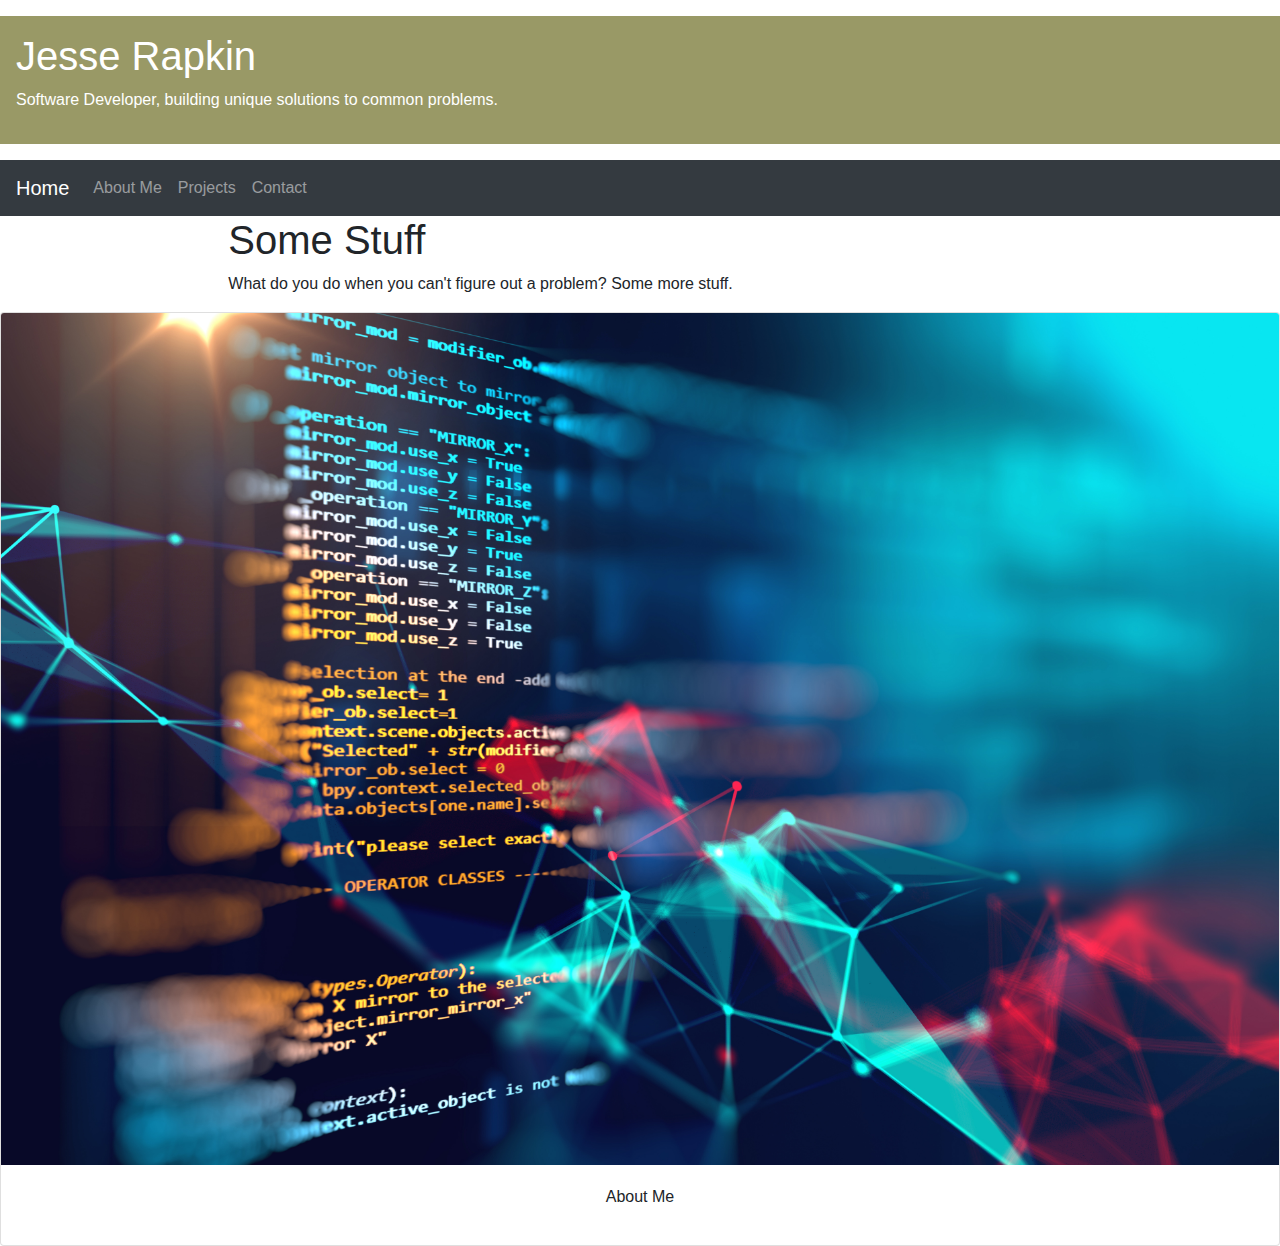
<file: index.html>
<!DOCTYPE html>
<html lang="en">
<head>
  <title>Jesse Rapkin</title>
  <meta charset="utf-8">
  <meta name="viewport" content="width=device-width, initial-scale=1">
  <link rel="stylesheet" href="https://cdnjs.cloudflare.com/ajax/libs/font-awesome/4.7.0/css/font-awesome.min.css">
  <link rel="stylesheet" href="https://maxcdn.bootstrapcdn.com/bootstrap/4.4.1/css/bootstrap.min.css">
  <link rel="stylesheet" href="index.css">
  <script src="https://ajax.googleapis.com/ajax/libs/jquery/3.4.1/jquery.min.js"></script>
  <script src="https://cdnjs.cloudflare.com/ajax/libs/popper.js/1.16.0/umd/popper.min.js"></script>
  <script src="https://maxcdn.bootstrapcdn.com/bootstrap/4.4.1/js/bootstrap.min.js"></script>

<body>
  <div class="container.fluid p-3 my-3 text-white dd-dark">
  <h1>Jesse Rapkin</h1>
  <p>Software Developer, building unique solutions to common problems.</p>
</div>

<nav class="navbar navbar-expand-sm bg-dark navbar-dark">
    <a class="navbar-brand" href="#">Home</a>
    <button class="navbar-toggler" type = "button" data-toggle ="collapse" data-target="#collapsibleNavbar">
        <span class="navbar-toggler-icon"></span>
    </button>

    <div class ="collapse navbar-collapse" id="collapsibleNavbar">
        <ul class="navbar-nav">
            <li class="nav-item">
                <a class="nav-link" href="#"> About Me</a>
            </li>
            <li class="nav-item">
                <a class="nav-link" href="#"> Projects</a>
            </li>
            <li class="nav-item">
                <a class="nav-link" href="#"> Contact</a>
            </li>
        </ul>
    </div>
</nav>
<div class= pagecont>
    <div class= "container-fluid">
    <section id="home">
        <div class="row justify-content-center">
            <div class= "col-8">
                <h1>Some Stuff </h1>
                <p>What do you do when you can't figure out a problem? Some more stuff.</p>
            </div>
        </div>
    </section>
    </div>
    <div class = "row justify-content-center">
        <div class = "col-12">
            <div class="card">
                <img src="images/Software.jpg" class="card-img-top">
                <div class = "card-body">
                    <center><p>About Me</p></center>
                </div>
            </div>
        </div>
    </div>
</div>
        
  






</body>
</html>
</file>
<file: index.css>
.dd-dark { background-color: #999966;}
</file>
